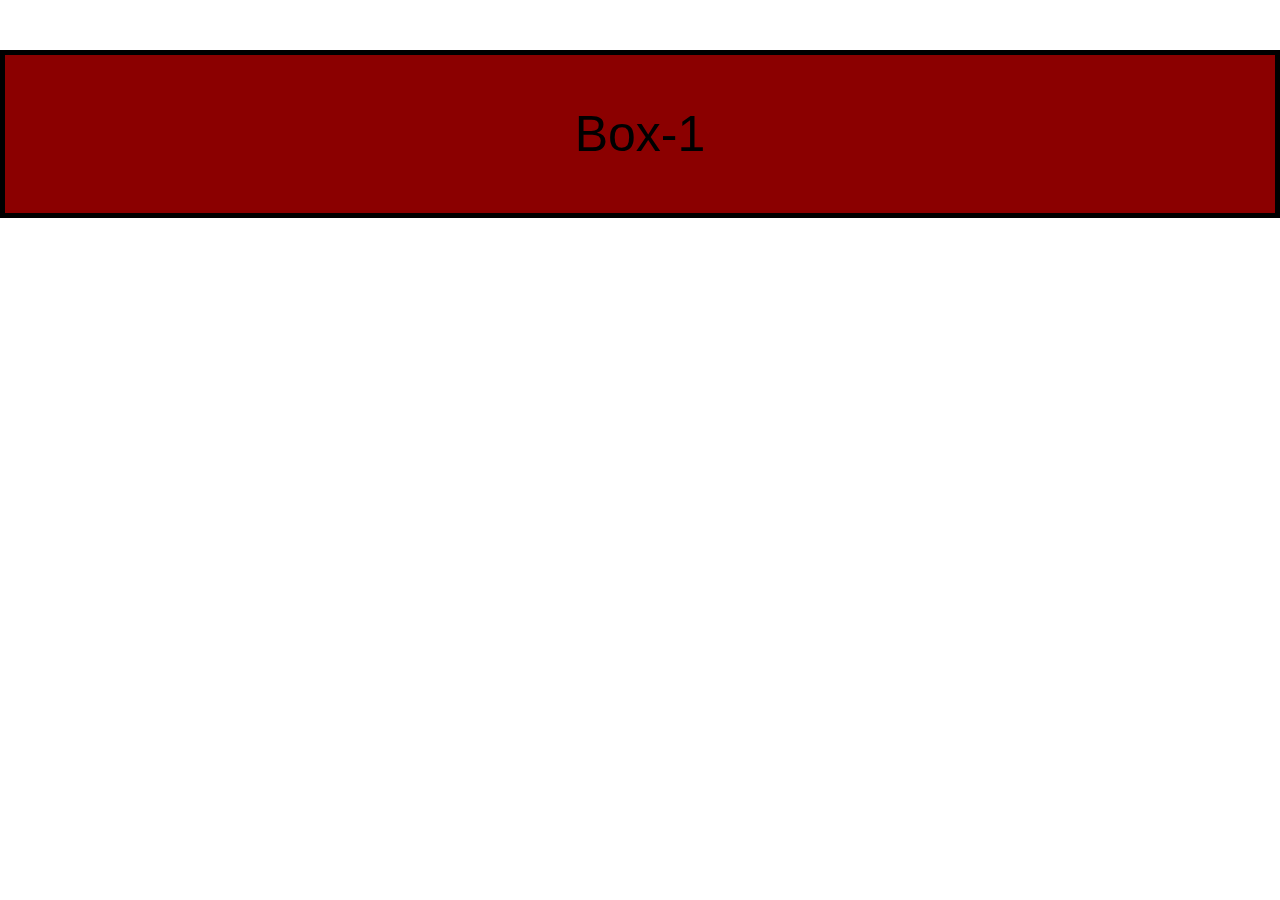
<file: boxmodel.html>
<!DOCTYPE html>
<html lang="en">
<head>
    <meta charset="UTF-8">
    <meta name="viewport" content="width=device-width, initial-scale=1.0">
    <title>Document</title>
    <link rel="stylesheet" href="style.css">
</head>
<body>
    <div class="box-1">Box-1</div>
</body>
</html>
</file>
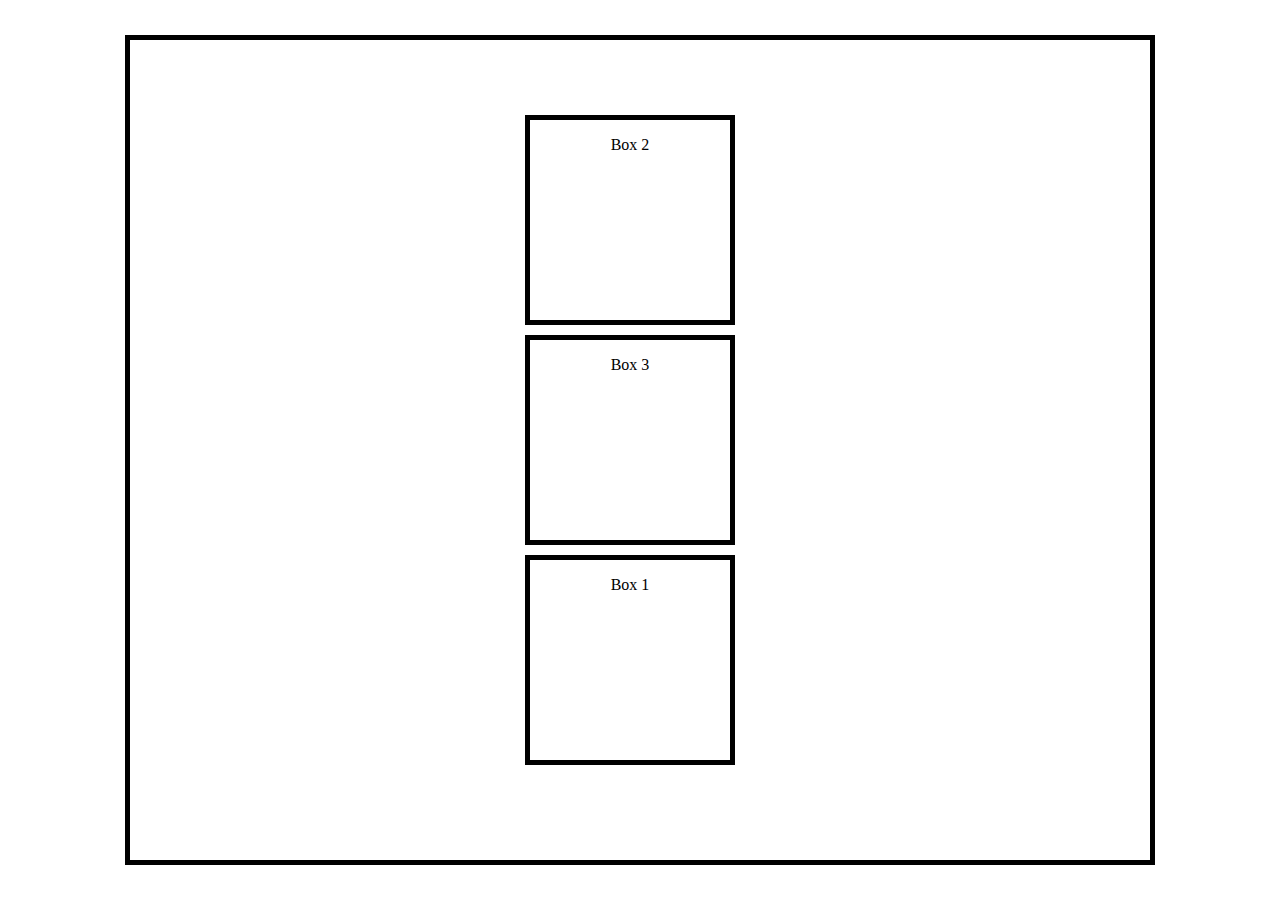
<file: flexbox.html>
<!DOCTYPE html>
<html lang="en">
<head>
    <meta charset="UTF-8">
    <meta name="viewport" content="width=, initial-scale=1.0">
    <title>Document</title>
    <link rel="stylesheet" href="styleflex.css">
</head>
<body>
    <main class="flex-container">
        <section class="flex-items-1"><p>Box 1</p></section>
        <section class="flex-items-2"><p>Box 2</p></section>
        <section class="flex-items-3"><p>Box 3</p></section>
    </main>
</body>
</html>
</file>
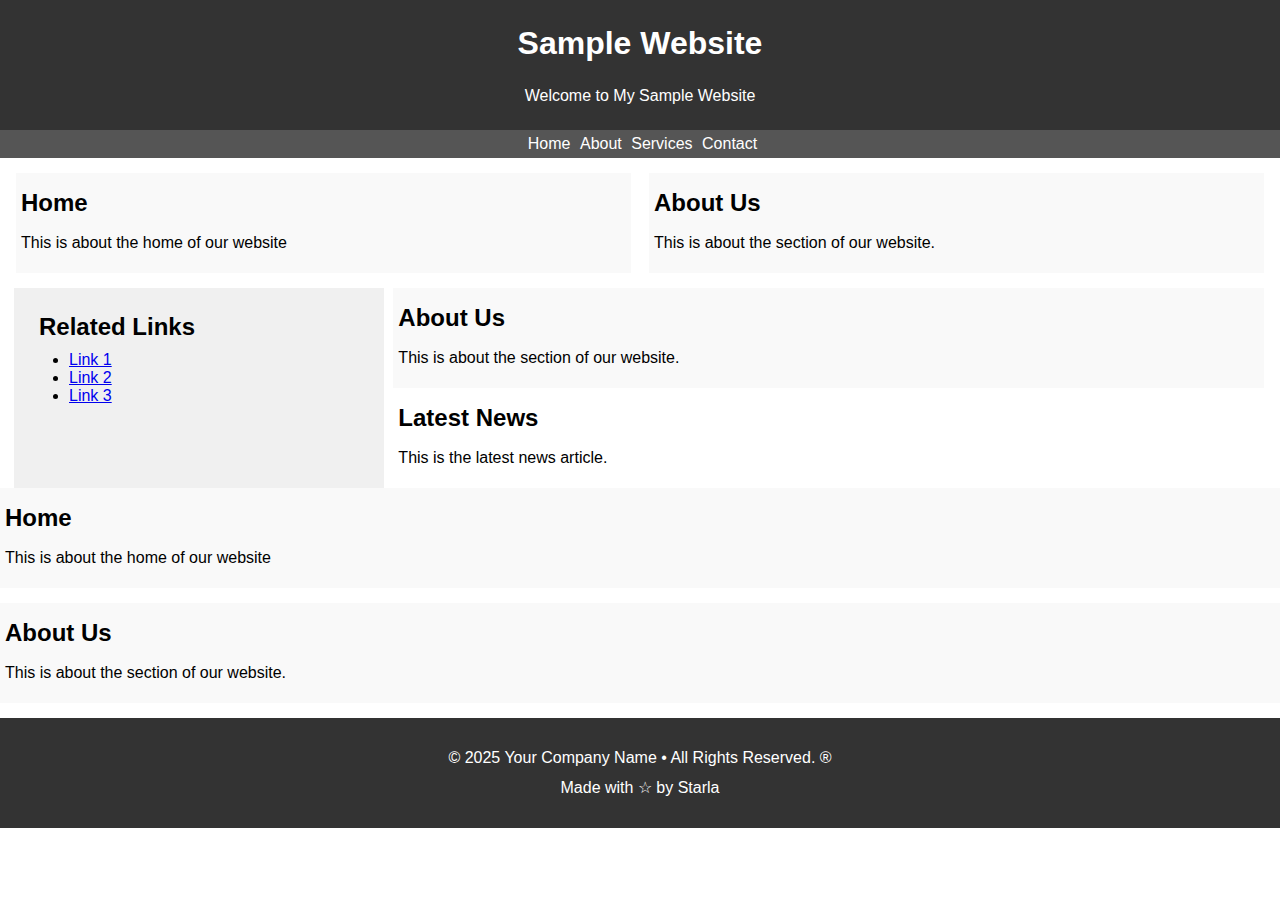
<file: semantics copy.html>
<!DOCTYPE html>
<html lang="en">
<head>
    <meta charset="UTF-8">
    <meta name="viewport" content="width=device-width, initial-scale=1.0">
    <title>Document</title>
    <link rel="stylesheet" href="style.css">
</head>
<body>
    
    <header>
        <h1>Sample Website</h1>
        <p>Welcome to My Sample Website</p>
    </header>

    <nav>
        <ul>
            <li><a href="#">Home</a></li>
            <li><a href="#">About</a></li>
            <li><a href="#">Services</a></li>
            <li><a href="#">Contact</a></li>
        </ul>
    </nav>

<main class="whole">
    <main class="flex-container">
        <section class="flex-items-1">
            <h2>Home</h2>
            <p>This is about the home of our website</p>
        </section>
        <section class="flex-items-1">
            <h2>About Us</h2>
            <p>This is about the section of our website.</p>
        </section>
</main> 

      
        <main class="container">
        <aside class="relalinks">
            <h2>Related Links</h2>
            <ul>
                <li><a href="#">Link 1</a></li>
                <li><a href="#">Link 2</a></li>
                <li><a href="#">Link 3</a></li>
            </ul>
        </aside>

        <main class="aboutest">
        <section class="tgt">
            <h2>About Us</h2>
            <p>This is about the section of our website.</p>
        </section>
        <section class="tgt2">
            <h2>Latest News</h2>
            <p>This is the latest news article.</p>
        </section>
</main>
</main>
</main>
    <main>
        <section class="last">
            <h2>Home</h2>
            <p>This is about the home of our website</p>
        </section>
        <section class="aboutus">
            <h2>About Us</h2>
            <p>This is about the section of our website.</p>
        </section>
        </main>


        <footer>
            <p>&copy; 2025 Your Company Name &bull; All Rights Reserved. &reg;</p>
            <p>Made with &star; by Starla</p>
            
        </footer>

    </main>
</body>
</html>
</file>
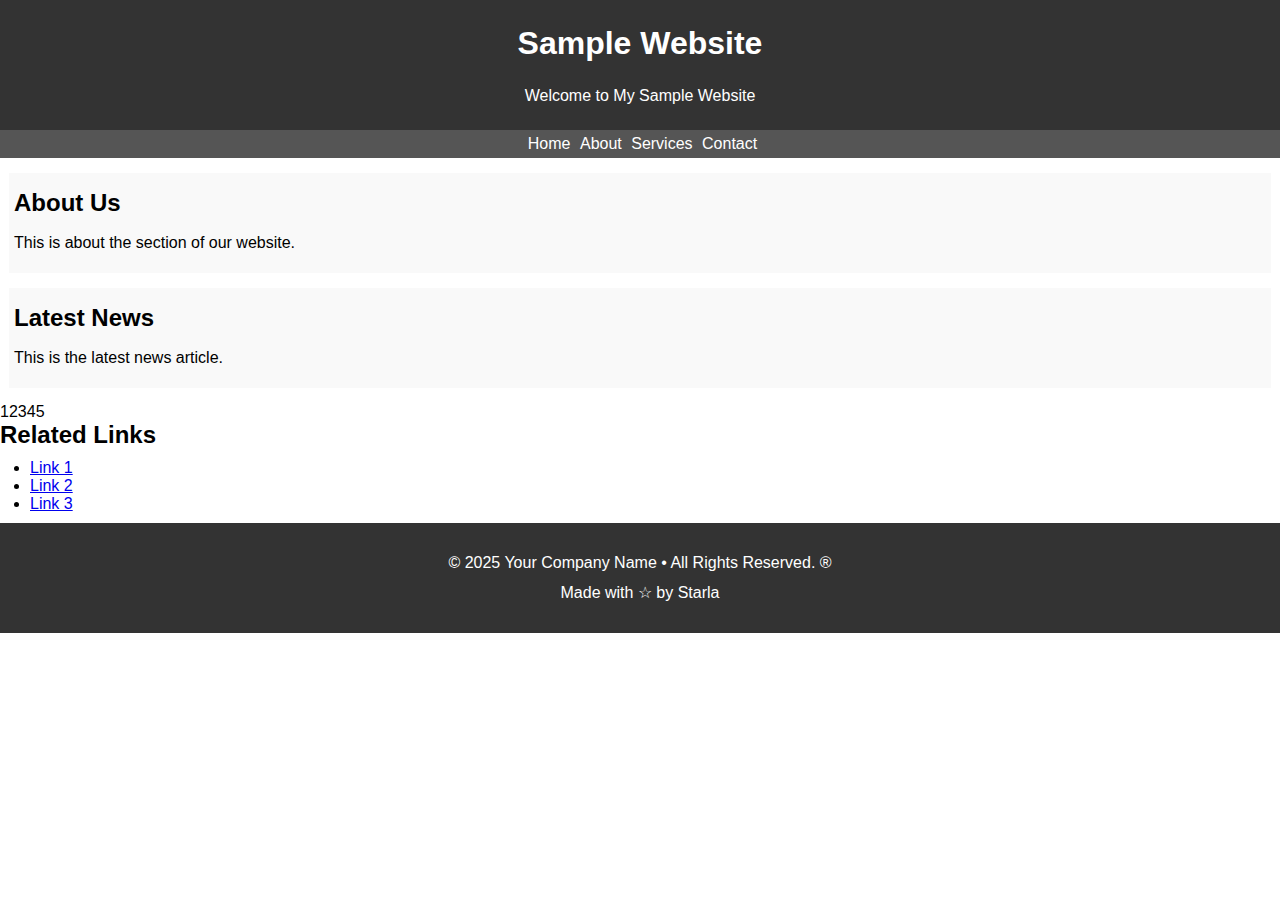
<file: semantics.html>
<!DOCTYPE html>
<html lang="en">
<head>
    <meta charset="UTF-8">
    <meta name="viewport" content="width=device-width, initial-scale=1.0">
    <title>Document</title>
    <link rel="stylesheet" href="style.css">
</head>
<body>
    
    <header>
        <h1>Sample Website</h1>
        <p>Welcome to My Sample Website</p>
    </header>
    <nav>
        <ul>
            <li><a href="#">Home</a></li>
            <li><a href="#">About</a></li>
            <li><a href="#">Services</a></li>
            <li><a href="#">Contact</a></li>
        </ul>
    </nav>
    <main>
        <section>
            <h2>About Us</h2>
            <p>This is about the section of our website.</p>
        </section>
        <article>
            <h2>Latest News</h2>
            <p>This is the latest news article.</p>
        </article>
        <div class="container">
            <div class="box">1</div>
            <div class="box">2</div>
            <div class="box">3</div>
            <div class="box">4</div>
            <div class="box">5</div>
        </div>
        <aside>
            <h2>Related Links</h2>
            <ul>
                <li><a href="#">Link 1</a></li>
                <li><a href="#">Link 2</a></li>
                <li><a href="#">Link 3</a></li>
            </ul>
        </aside>
        <footer>
            <p>&copy; 2025 Your Company Name &bull; All Rights Reserved. &reg;</p>
            <p>Made with &star; by Starla</p>
            
        </footer>

    </main>
</body>
</html>
</file>
<file: style.css>
*{
    margin: 0px;
    padding: 0px;
    font-family: Arial;
    box-sizing: border-box;
}

.box-1 {
    text-align: center;
    background-color: darkred;
    font-size: 50px;
    padding: 50px;
    margin-top: 50px;
    border: 5px solid black;
}

header h1 {
    text-align: center;
    background-color: #333;
    padding-top: 25px;
    padding-bottom: 0px; 
    color: white;
}

header p {
    text-align: center;
    background-color: #333;
    padding: 25px;
    color: white;
}

nav ul {
list-style: none;
text-align: center;
background-color: #555;
padding: 5px;
}

nav ul li {
    display: inline;
    background-color: #555;
}


nav ul li a {
    margin-left: 5px;
    text-decoration: none;
    background-color: #555;
    color: white;
    transition: background-color 0.3s, color 3.0s;
}

section {
    background-color: #f9f9f9;
    border: 10px;
    margin: 15px 9px 15px 9px;
    padding: 10px 5px 10px 5px;
    line-height: 40px;
}


article {    
    background-color: #f9f9f9;
    border: 10px;
    margin: 15px 9px 15px 9px;
    padding: 10px 5px 10px 5px;
    line-height: 40px;
}


main aside ul {
    padding: 10px 5px 10px 30px;
}

.whole {
    margin: 0px 7px 0px 7px;
}

.flex-container {
    display: flex;
    justify-content: center;
    flex: 1;
    margin: 10px, 10px, 5px, 10px;
}

.flex-items-1 {
    flex: 1;
}

.relalinks {
    background-color: #f0f0f0;
    padding: 25px;
    width: 40%;
    margin-left: 7px;
}

.container {
    display: flex;
    flex: 1;
    margin-bottom: 0;
}

.aboutest {
    width: 100%;
}

.tgt2 {
    background-color: white;
    margin-top: 0;
    margin-bottom: 0;
}

.tgt {
    margin-top: 0;
    margin-bottom: 0;
}

.last {
    margin: 0;
}

.aboutus {
    margin-left: 0;
    margin-right: 0;
}

footer  {
    background-color: #333;
    border: 10px;
    margin: 0;
    padding: 25px 10px 25px 10px;
    color: white;
    text-align: center;
    line-height: 30px;
}
</file>
<file: styleflex.css>
* {
    text-align: center;
}

body, html {
    height: 100%;
    margin: 0px;
    display: flex;
    justify-content: center;
    align-items: center;
}

.flex-container {
    width: 1000px;
    height: 800px;
    border: 5px solid black;
    padding: 0px 20px 20px 0px;
    display: flex;
    justify-content: center;
    align-items: center;
    gap: 10px;
    flex-direction: column;
}


.flex-items-1 {
    width: 200px;
    height: 200px;
    border: 5px solid black;
    order: 1;
}

.flex-items-2 {
    width: 200px;
    height: 200px;
    border: 5px solid black;
    order: -1;
}

.flex-items-3 {
    width: 200px;
    height: 200px;
    border: 5px solid black;
    order: 0;
}
</file>
